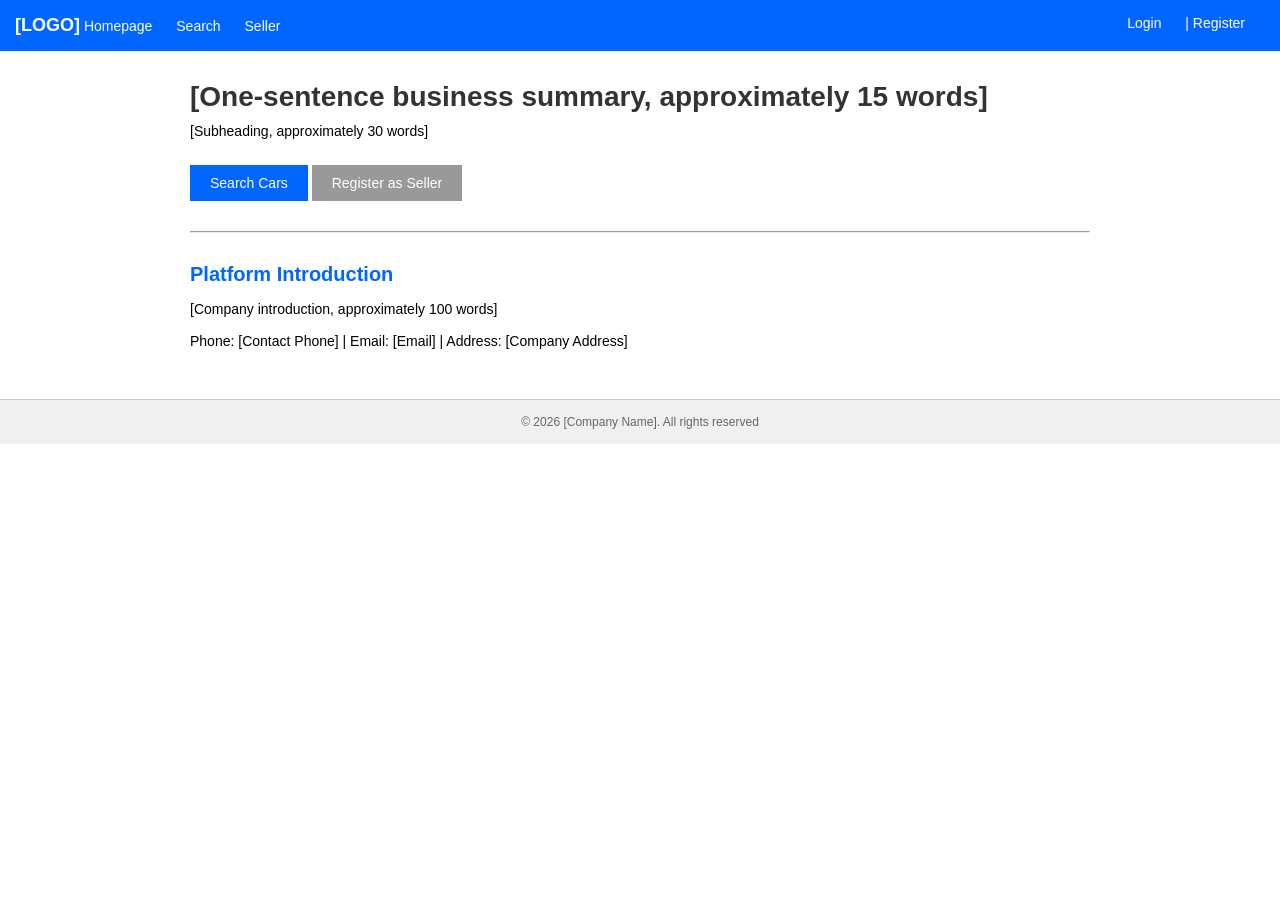
<file: index.html>
<!DOCTYPE html>
<html>
<head>
  <meta charset="utf-8">
  <title>[Company Name] - Used Car Trading Platform</title>
  <link rel="stylesheet" href="css/style.css">
</head>

<body>

<div class="header">
  <span style="font-size: 18px; font-weight: bold;">[LOGO]</span>
  <a href="index.html">Homepage</a>
  <a href="search.html">Search</a>
  <a href="seller.html">Seller</a>
  <span id="user-info" style="float: right;"></span>
</div>

<div class="container">

<h1>[One-sentence business summary, approximately 15 words]</h1>
<p>[Subheading, approximately 30 words]</p>
<br>

<a href="search.html"><button>Search Cars</button></a>
<a href="register.html"><button class="btn-gray">Register as Seller</button></a>

<hr style="margin: 30px 0;">

<h2>Platform Introduction</h2>
<p>[Company introduction, approximately 100 words]</p>
<br>
<p>Phone: [Contact Phone] | Email: [Email] | Address: [Company Address]</p>

</div>

<div class="footer">
  &copy; 2026 [Company Name]. All rights reserved
</div>

<script src="js/util.js"></script>

<script>
  var user = getCurrentUser();

  if (user) {
    document.getElementById('user-info').innerHTML = 'Logged in: ' + user.username + ' | <a href="#" onclick="logoutUser(); location.href=\'index.html\';">Logout</a>';
  } else {
    document.getElementById('user-info').innerHTML = '<a href="login.html">Login</a> | <a href="register.html">Register</a>';
  }
</script>

</body>
</html>
</file>
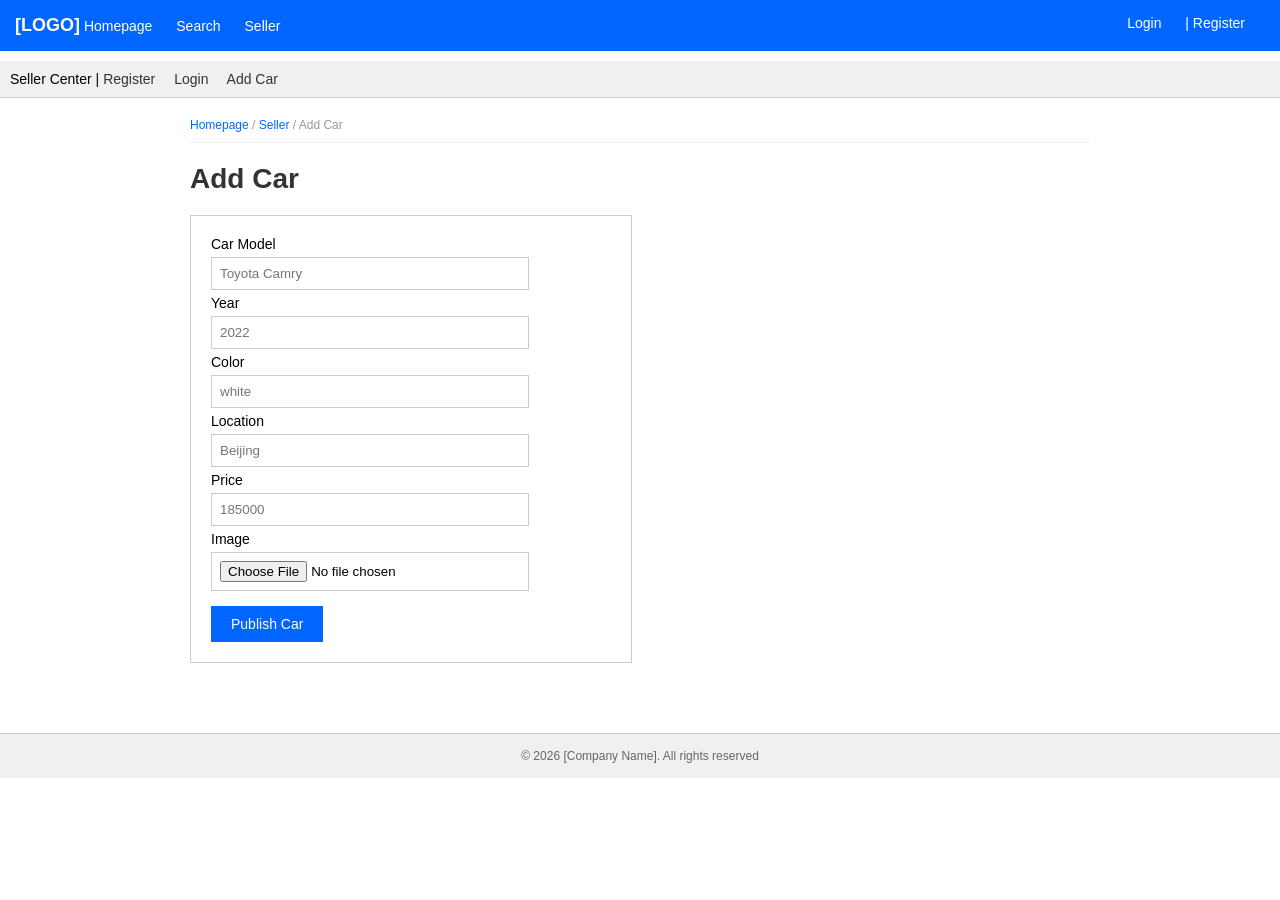
<file: add-car.html>
<!DOCTYPE html>
<html>
<head>
  <meta charset="utf-8">
  <title>Add Car</title>
  <link rel="stylesheet" href="css/style.css">
</head>
<body>

<div class="header">
  <span style="font-size: 18px; font-weight: bold;">[LOGO]</span>
  <a href="index.html">Homepage</a>
  <a href="search.html">Search</a>
  <a href="seller.html">Seller</a>
  <span id="user-info" style="float: right;"></span>
</div>

<div class="nav-top">
  Seller Center |
  <a href="register.html">Register</a>
  <a href="login.html">Login</a>
  <a href="add-car.html">Add Car</a>
</div>

<div class="breadcrumb" style="width: 900px; margin: 0 auto;">
  <a href="index.html">Homepage</a> / <a href="seller.html">Seller</a> / Add Car
</div>

<div class="container">

<h1>Add Car</h1>

<div class="form-box">

  <p>Car Model</p>
  <input type="text" id="model" placeholder="Toyota Camry">

  <p>Year</p>
  <input type="number" id="year" placeholder="2022" min="1990" max="2026">

  <p>Color</p>
  <input type="text" id="color" placeholder="white">

  <p>Location</p>
  <input type="text" id="location" placeholder="Beijing">

  <p>Price</p>
  <input type="number" id="price" placeholder="185000" min="1">

  <p>Image</p>
  <input type="file" id="image">

  <br>
  <button onclick="addCar()">Publish Car</button>

</div>

</div>

<div class="footer">
  &copy; 2026 [Company Name]. All rights reserved
</div>

<script src="js/util.js"></script>

<script>
  function addCar() {
    var user = getCurrentUser();

    if (user == null) {
      alert('Please login first');
      location.href = 'login.html';
      return;
    }

    var model = document.getElementById('model').value;
    var year = document.getElementById('year').value;
    var color = document.getElementById('color').value;
    var location = document.getElementById('location').value;
    var price = document.getElementById('price').value;

    if (model == '') {
      alert('Please enter car model');
      return;
    }

    if (year == '') {
      alert('Please enter year');
      return;
    }

    if (color == '') {
      alert('Please enter color');
      return;
    }

    if (location == '') {
      alert('Please enter location');
      return;
    }

    if (price == '') {
      alert('Please enter price');
      return;
    }

    saveCar({
      model: model,
      year: year,
      color: color,
      location: location,
      price: price,
      seller: user.username
    });

    alert('Published successfully');

    location.href = 'search.html';
  }

  var user = getCurrentUser();

  if (user) {
    document.getElementById('user-info').innerHTML = 'Logged in: ' + user.username + ' | <a href="#" onclick="logoutUser(); location.href=\'index.html\';">Logout</a>';
  } else {
    document.getElementById('user-info').innerHTML = '<a href="login.html">Login</a> | <a href="register.html">Register</a>';
  }
</script>

</body>
</html>
</file>
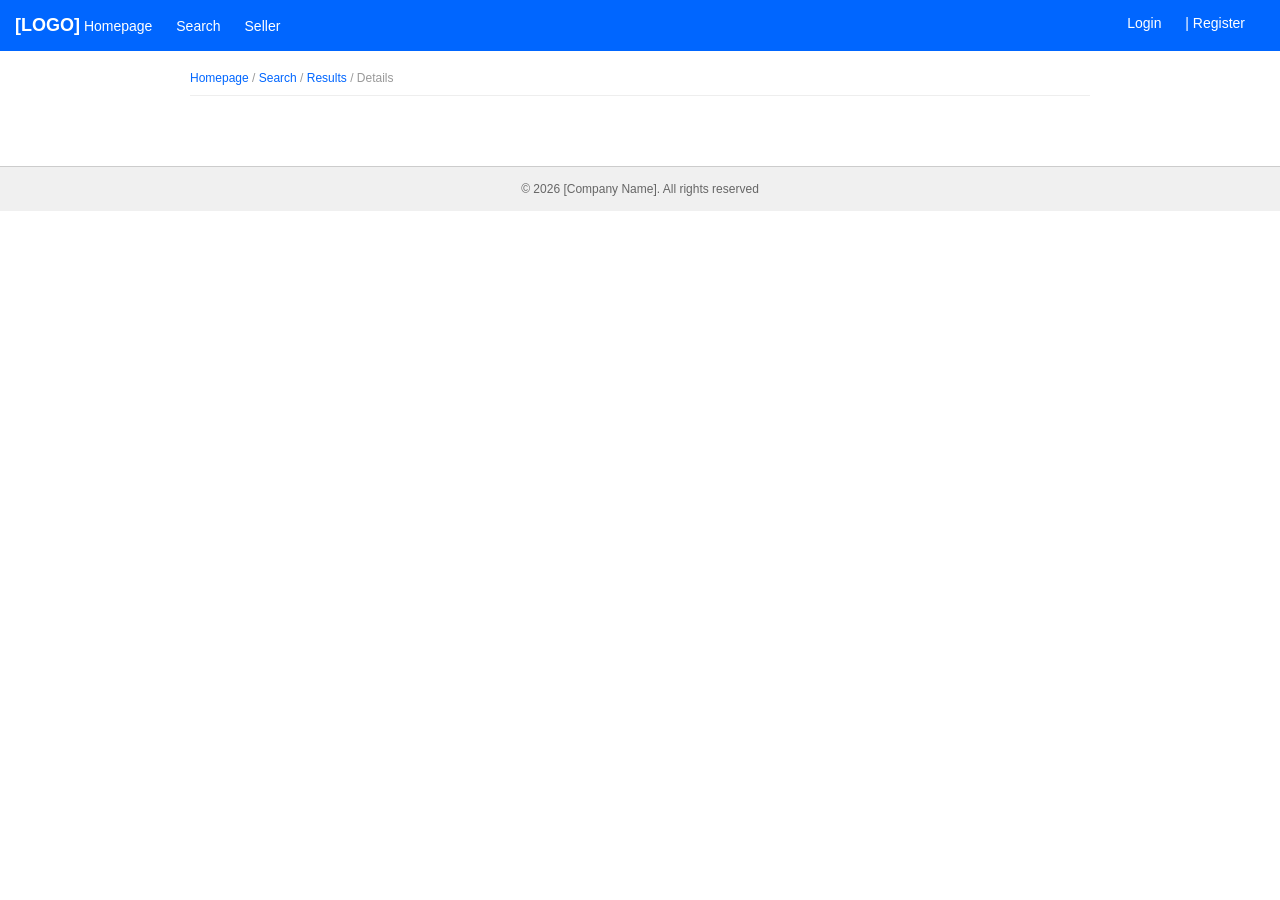
<file: car-detail.html>
<!DOCTYPE html>
<html>
<head>
  <meta charset="utf-8">
  <title>Car Details</title>
  <link rel="stylesheet" href="css/style.css">
</head>
<body onload="showDetail();">

<div class="header">
  <span style="font-size: 18px; font-weight: bold;">[LOGO]</span>
  <a href="index.html">Homepage</a>
  <a href="search.html">Search</a>
  <a href="seller.html">Seller</a>
  <span id="user-info" style="float: right;"></span>
</div>

<div class="breadcrumb" style="width: 900px; margin: 0 auto;">
  <a href="index.html">Homepage</a> / <a href="search.html">Search</a> / <a href="results.html">Results</a> / Details
</div>

<div class="container">

<div id="detail"></div>

</div>

<div class="footer">
  &copy; 2026 [Company Name]. All rights reserved
</div>

<script src="js/util.js"></script>

<script>
  function showDetail() {
    var urlParams = new URLSearchParams(location.search);
    var id = urlParams.get('id');

    var car = getCarById(id);

    var detailDiv = document.getElementById('detail');

    if (car == null) {
      detailDiv.innerHTML = '<p>Car does not exist</p>';
      return;
    }

    var html = '';

    html += '<h1>' + car.model + '</h1>';

    html += '<div class="img-box">[Car image 800×600]</div>';

    html += '<div class="car-price">¥' + car.price + '</div>';

    html += '<p>Year: ' + car.year + '</p>';
    html += '<p>Color: ' + car.color + '</p>';
    html += '<p>Location: ' + car.location + '</p>';
    html += '<p>Seller: ' + car.seller + '</p>';

    html += '<br>';

    html += '<a href="results.html"><button>Back</button></a>';

    detailDiv.innerHTML = html;
  }

  var user = getCurrentUser();

  if (user) {
    document.getElementById('user-info').innerHTML = 'Logged in: ' + user.username + ' | <a href="#" onclick="logoutUser(); location.href=\'index.html\';">Logout</a>';
  } else {
    document.getElementById('user-info').innerHTML = '<a href="login.html">Login</a> | <a href="register.html">Register</a>';
  }
</script>

</body>
</html>
</file>
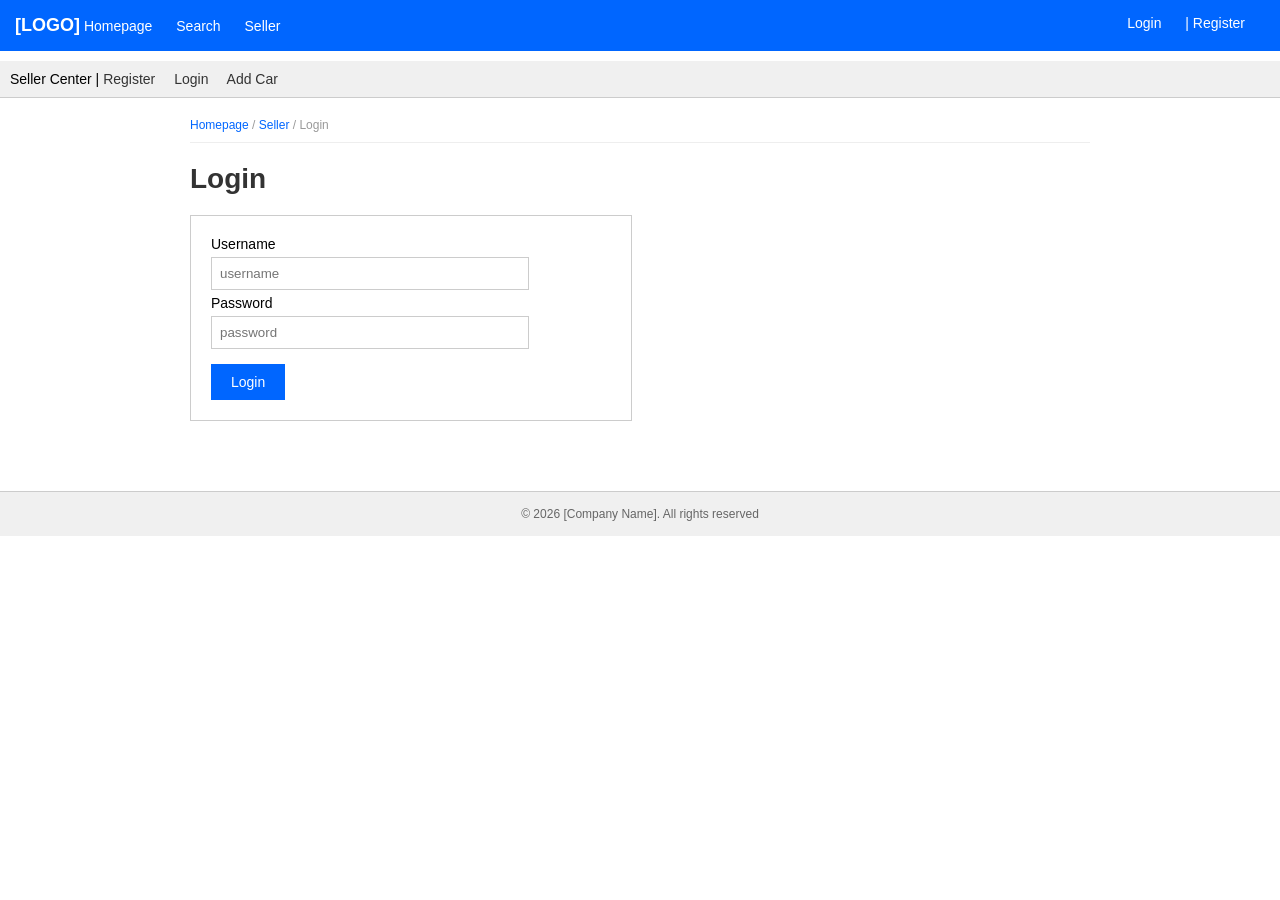
<file: login.html>
<!DOCTYPE html>
<html>
<head>
  <meta charset="utf-8">
  <title>Login</title>
  <link rel="stylesheet" href="css/style.css">
</head>
<body>

<div class="header">
  <span style="font-size: 18px; font-weight: bold;">[LOGO]</span>
  <a href="index.html">Homepage</a>
  <a href="search.html">Search</a>
  <a href="seller.html">Seller</a>
  <span id="user-info" style="float: right;"></span>
</div>

<div class="nav-top">
  Seller Center |
  <a href="register.html">Register</a>
  <a href="login.html">Login</a>
  <a href="add-car.html">Add Car</a>
</div>

<div class="breadcrumb" style="width: 900px; margin: 0 auto;">
  <a href="index.html">Homepage</a> / <a href="seller.html">Seller</a> / Login
</div>

<div class="container">

<h1>Login</h1>

<div class="form-box">

  <p>Username</p>
  <input type="text" id="username" placeholder="username">

  <p>Password</p>
  <input type="password" id="password" placeholder="password">

  <br>
  <button onclick="login()">Login</button>

</div>

</div>

<div class="footer">
  &copy; 2026 [Company Name]. All rights reserved
</div>

<script src="js/util.js"></script>

<script>
  function login() {
    var username = document.getElementById('username').value;
    var password = document.getElementById('password').value;

    if (username == '') {
      alert('Please enter username');
      return;
    }

    if (password == '') {
      alert('Please enter password');
      return;
    }

    var user = findUser(username, password);

    if (user == null) {
      alert('Username or password is incorrect');
      return;
    }

    loginUser(user);

    alert('Login successful');

    location.href = 'seller.html';
  }

  var user = getCurrentUser();

  if (user) {
    document.getElementById('user-info').innerHTML = 'Logged in: ' + user.username + ' | <a href="#" onclick="logoutUser(); location.href=\'index.html\';">Logout</a>';
  } else {
    document.getElementById('user-info').innerHTML = '<a href="login.html">Login</a> | <a href="register.html">Register</a>';
  }
</script>

</body>
</html>
</file>
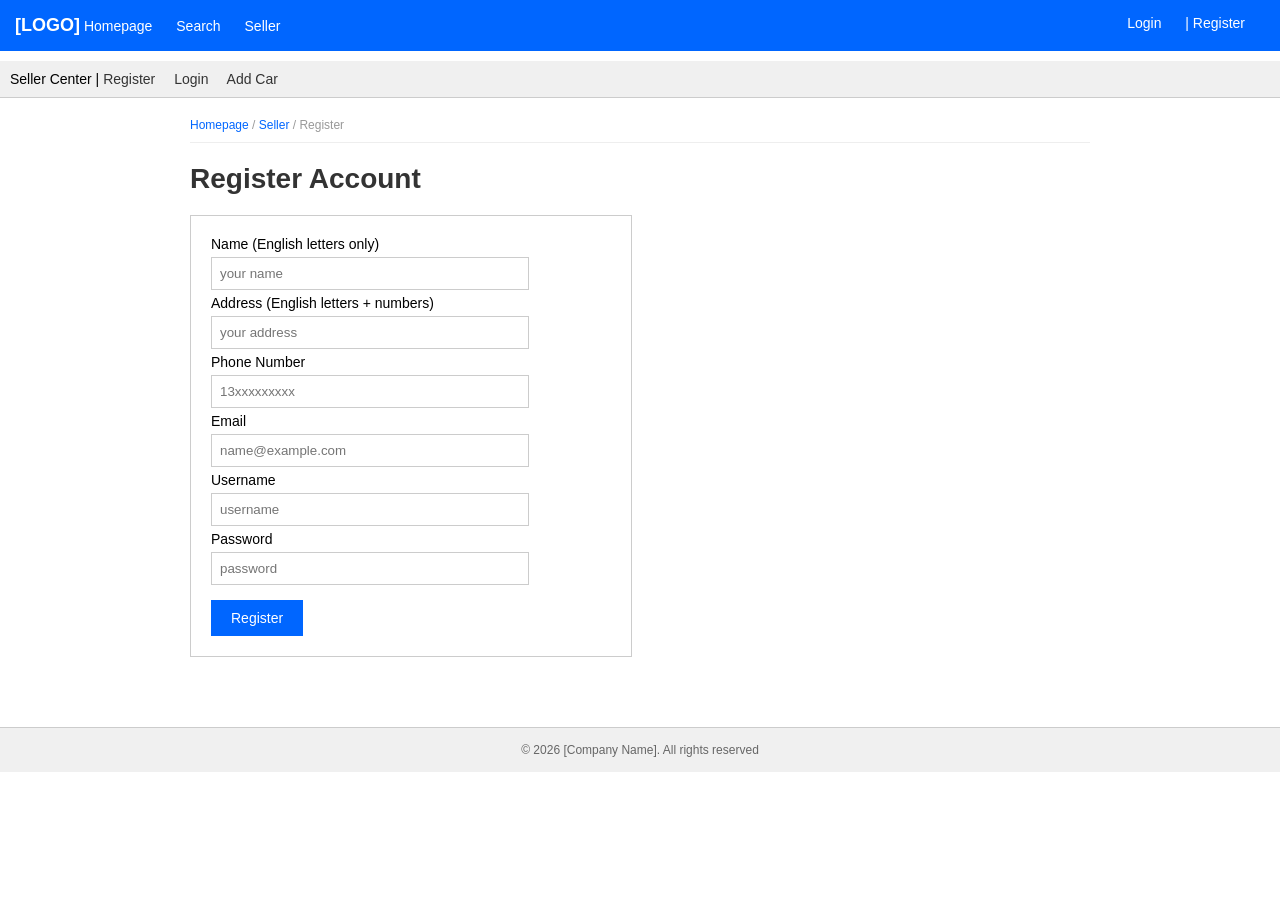
<file: register.html>
<!DOCTYPE html>
<html>
<head>
  <meta charset="utf-8">
  <title>Register</title>
  <link rel="stylesheet" href="css/style.css">
</head>
<body>

<div class="header">
  <span style="font-size: 18px; font-weight: bold;">[LOGO]</span>
  <a href="index.html">Homepage</a>
  <a href="search.html">Search</a>
  <a href="seller.html">Seller</a>
  <span id="user-info" style="float: right;"></span>
</div>

<div class="nav-top">
  Seller Center |
  <a href="register.html">Register</a>
  <a href="login.html">Login</a>
  <a href="add-car.html">Add Car</a>
</div>

<div class="breadcrumb" style="width: 900px; margin: 0 auto;">
  <a href="index.html">Homepage</a> / <a href="seller.html">Seller</a> / Register
</div>

<div class="container">

<h1>Register Account</h1>

<div class="form-box">

  <p>Name (English letters only)</p>
  <input type="text" id="name" placeholder="your name">

  <p>Address (English letters + numbers)</p>
  <input type="text" id="address" placeholder="your address">

  <p>Phone Number</p>
  <input type="text" id="phone" placeholder="13xxxxxxxxx">

  <p>Email</p>
  <input type="text" id="email" placeholder="name@example.com">

  <p>Username</p>
  <input type="text" id="username" placeholder="username">

  <p>Password</p>
  <input type="password" id="password" placeholder="password">

  <br>
  <button onclick="register()">Register</button>

</div>

</div>

<div class="footer">
  &copy; 2026 [Company Name]. All rights reserved
</div>

<script src="js/util.js"></script>

<script>
  function register() {
    var name = document.getElementById('name').value;
    var address = document.getElementById('address').value;
    var phone = document.getElementById('phone').value;
    var email = document.getElementById('email').value;
    var username = document.getElementById('username').value;
    var password = document.getElementById('password').value;

    if (name == '') {
      alert('Please enter your name');
      return;
    }

    if (!/^[A-Za-z\s]+$/.test(name)) {
      alert('Name can only contain English letters and spaces');
      return;
    }

    if (address == '') {
      alert('Please enter your address');
      return;
    }

    if (!/^[A-Za-z0-9\s]+$/.test(address)) {
      alert('Address can only contain English letters, numbers and spaces');
      return;
    }

    if (phone == '') {
      alert('Please enter your phone number');
      return;
    }

    if (!/^1[3-9]\d{9}$/.test(phone)) {
      alert('Phone number must be 11 digits starting with 1');
      return;
    }

    if (email == '') {
      alert('Please enter your email');
      return;
    }

    if (email.indexOf('@') == -1) {
      alert('Email must have @');
      return;
    }

    if (email.indexOf('@') != email.lastIndexOf('@')) {
      alert('Email can only have one @');
      return;
    }

    if (!email.endsWith('.com') && !email.endsWith('.cn')) {
      alert('Email must end with .com or .cn');
      return;
    }

    if (username == '') {
      alert('Please enter username');
      return;
    }

    if (username.length < 6) {
      alert('Username must be at least 6 characters');
      return;
    }

    if (password == '') {
      alert('Please enter password');
      return;
    }

    if (password.length < 6) {
      alert('Password must be at least 6 characters');
      return;
    }

    if (userExists(username)) {
      alert('Username already exists');
      return;
    }

    saveUser({
      name: name,
      address: address,
      phone: phone,
      email: email,
      username: username,
      password: password
    });

    alert('Registration successful, please login');

    location.href = 'login.html';
  }

  var user = getCurrentUser();
  if (user) {
    document.getElementById('user-info').innerHTML = 'Logged in: ' + user.username + ' | <a href="#" onclick="logoutUser(); location.href=\'index.html\';">Logout</a>';
  } else {
    document.getElementById('user-info').innerHTML = '<a href="login.html">Login</a> | <a href="register.html">Register</a>';
  }
</script>

</body>
</html>
</file>
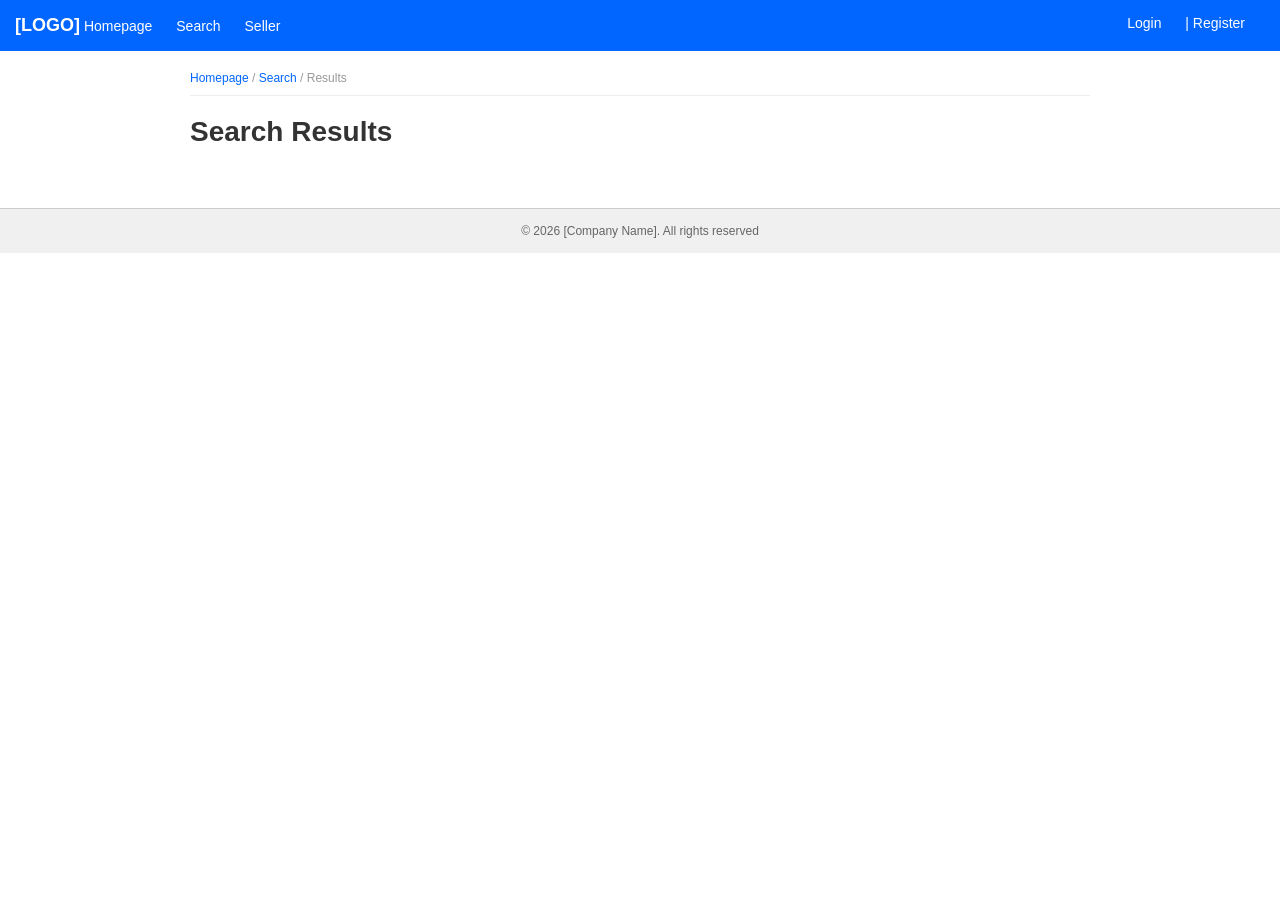
<file: results.html>
<!DOCTYPE html>
<html>
<head>
  <meta charset="utf-8">
  <title>Search Results</title>
  <link rel="stylesheet" href="css/style.css">
</head>
<body onload="showResults();">

<div class="header">
  <span style="font-size: 18px; font-weight: bold;">[LOGO]</span>
  <a href="index.html">Homepage</a>
  <a href="search.html">Search</a>
  <a href="seller.html">Seller</a>
  <span id="user-info" style="float: right;"></span>
</div>

<div class="breadcrumb" style="width: 900px; margin: 0 auto;">
  <a href="index.html">Homepage</a> / <a href="search.html">Search</a> / Results
</div>

<div class="container">

<h1 id="title">Search Results</h1>

<div id="cars"></div>

</div>

<div class="footer">
  &copy; 2026 [Company Name]. All rights reserved
</div>

<script src="js/util.js"></script>

<script>
  function showResults() {
    var urlParams = new URLSearchParams(location.search);

    var model = urlParams.get('model') || '';
    var year = urlParams.get('year') || '';

    var cars = searchCars(model, year);

    var title = 'Search Results';

    if (model != '') {
      title += ': ' + model;
    }

    if (year != '') {
      title += ' ' + year;
    }

    title += ' (' + cars.length + ' cars)';

    document.getElementById('title').innerHTML = title;

    var html = '';

    for (var i = 0; i < cars.length; i++) {
      var car = cars[i];

      html += '<div class="car-box">';
      html += '<h3><a href="car-detail.html?id=' + car.id + '">' + car.model + '</a></h3>';
      html += '<p>Year: ' + car.year + ' | Color: ' + car.color + ' | Location: ' + car.location + '</p>';
      html += '<p>Seller: ' + car.seller + '</p>';
      html += '<div class="car-price">¥' + car.price + '</div>';
      html += '</div>';
    }

    document.getElementById('cars').innerHTML = html;
  }

  var user = getCurrentUser();

  if (user) {
    document.getElementById('user-info').innerHTML = 'Logged in: ' + user.username + ' | <a href="#" onclick="logoutUser(); location.href=\'index.html\';">Logout</a>';
  } else {
    document.getElementById('user-info').innerHTML = '<a href="login.html">Login</a> | <a href="register.html">Register</a>';
  }
</script>

</body>
</html>
</file>
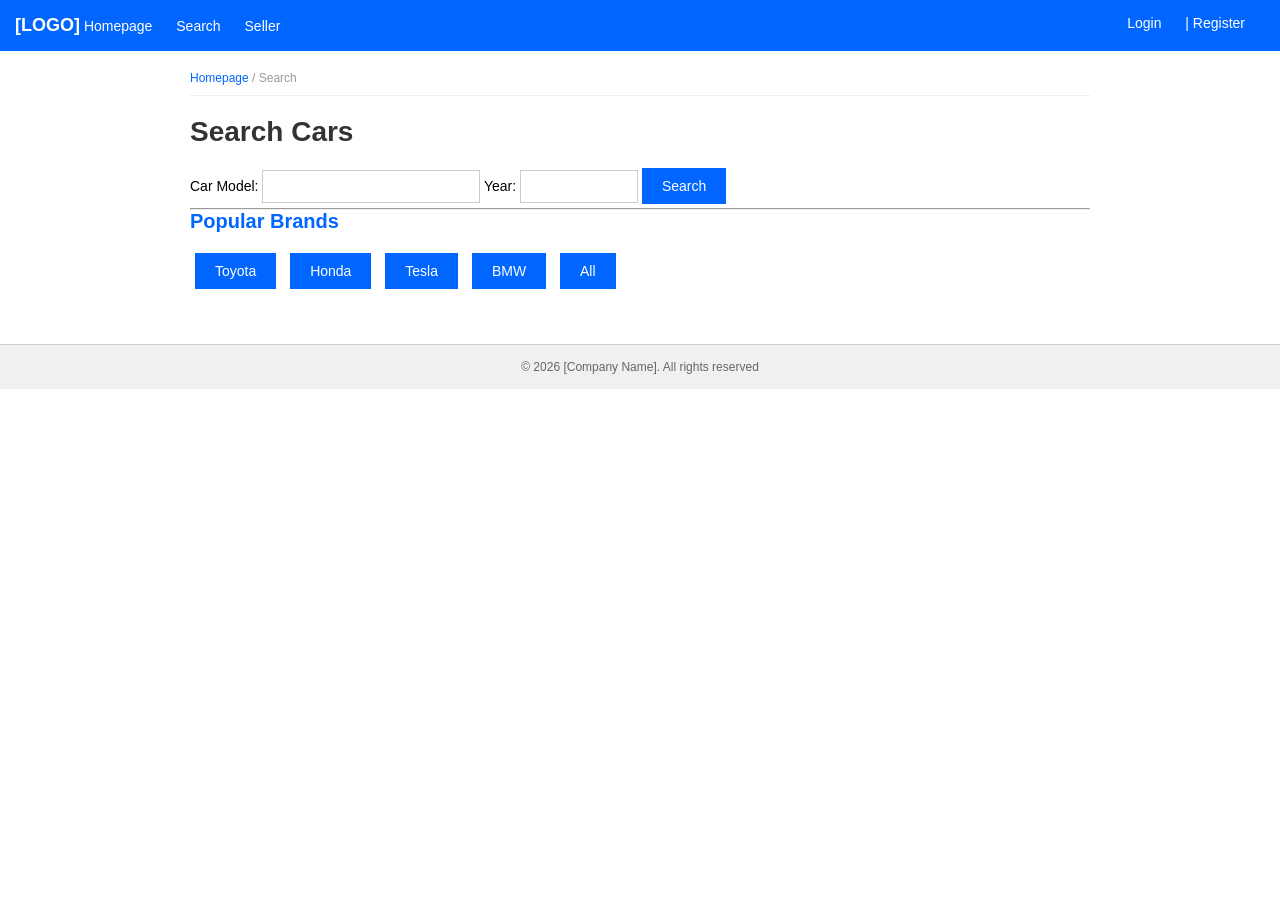
<file: search.html>
<!DOCTYPE html>
<html>
<head>
  <meta charset="utf-8">
  <title>Search</title>
  <link rel="stylesheet" href="css/style.css">
</head>
<body>

<div class="header">
  <span style="font-size: 18px; font-weight: bold;">[LOGO]</span>
  <a href="index.html">Homepage</a>
  <a href="search.html">Search</a>
  <a href="seller.html">Seller</a>
  <span id="user-info" style="float: right;"></span>
</div>

<div class="breadcrumb" style="width: 900px; margin: 0 auto;">
  <a href="index.html">Homepage</a> / Search
</div>

<div class="container">

<h1>Search Cars</h1>

<p>
  Car Model:
  <input type="text" id="model" style="width: 200px;">
  Year:
  <input type="number" id="year" style="width: 100px;" min="1990" max="2026">
  <button onclick="search()">Search</button>
</p>

<hr>

<h2>Popular Brands</h2>
<a href="results.html?model=Toyota"><button style="margin: 5px;">Toyota</button></a>
<a href="results.html?model=Honda"><button style="margin: 5px;">Honda</button></a>
<a href="results.html?model=Tesla"><button style="margin: 5px;">Tesla</button></a>
<a href="results.html?model=BMW"><button style="margin: 5px;">BMW</button></a>
<a href="results.html"><button style="margin: 5px;">All</button></a>

</div>

<div class="footer">
  &copy; 2026 [Company Name]. All rights reserved
</div>

<script src="js/util.js"></script>

<script>
  function search() {
    var model = document.getElementById('model').value;
    var year = document.getElementById('year').value;

    location.href = 'results.html?model=' + model + '&year=' + year;
  }

  var user = getCurrentUser();

  if (user) {
    document.getElementById('user-info').innerHTML = 'Logged in: ' + user.username + ' | <a href="#" onclick="logoutUser(); location.href=\'index.html\';">Logout</a>';
  } else {
    document.getElementById('user-info').innerHTML = '<a href="login.html">Login</a> | <a href="register.html">Register</a>';
  }
</script>

</body>
</html>
</file>
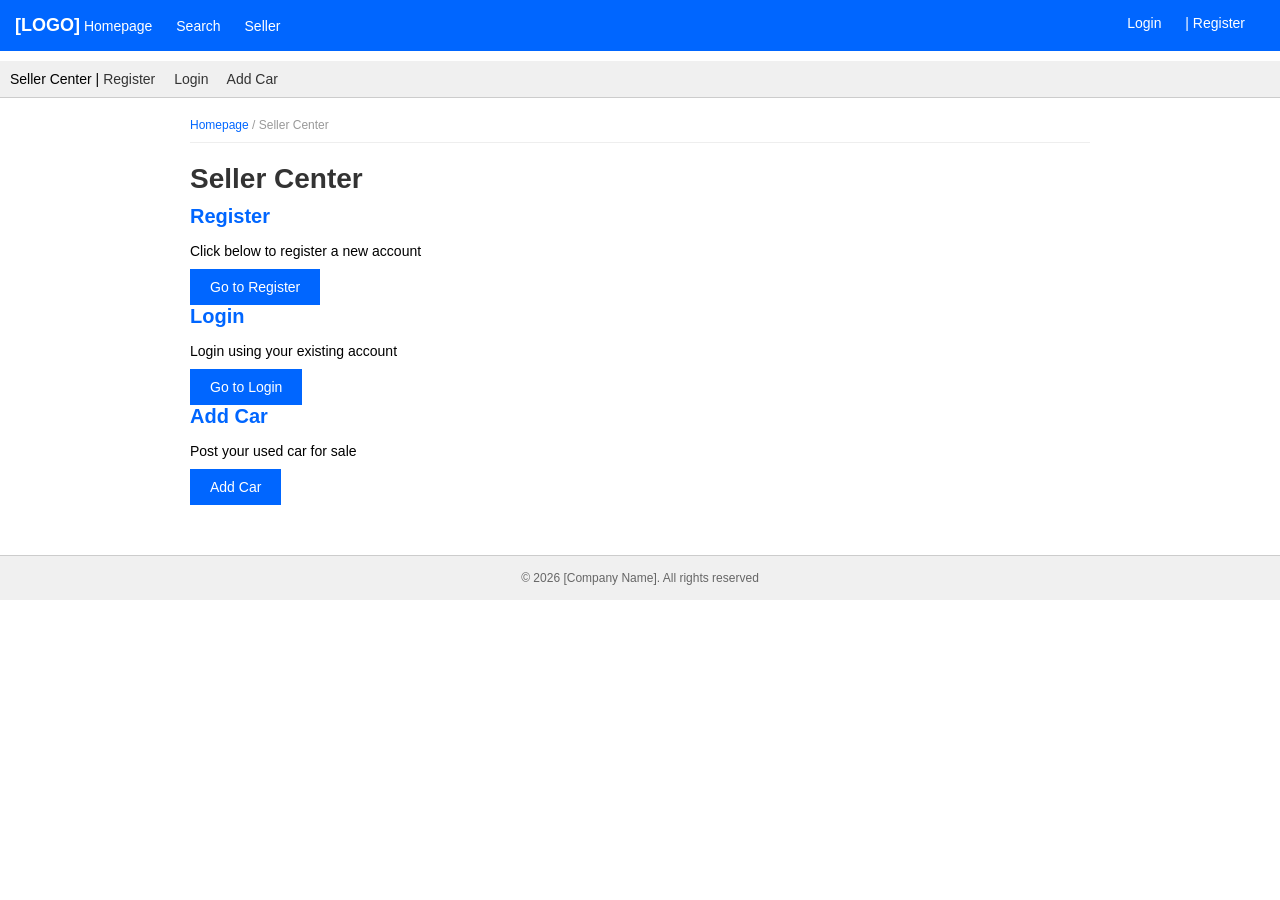
<file: seller.html>
<!DOCTYPE html>
<html>
<head>
  <meta charset="utf-8">
  <title>Seller Center</title>
  <link rel="stylesheet" href="css/style.css">
</head>
<body>

<div class="header">
  <span style="font-size: 18px; font-weight: bold;">[LOGO]</span>
  <a href="index.html">Homepage</a>
  <a href="search.html">Search</a>
  <a href="seller.html">Seller</a>
  <span id="user-info" style="float: right;"></span>
</div>

<div class="nav-top">
  Seller Center |
  <a href="register.html">Register</a>
  <a href="login.html">Login</a>
  <a href="add-car.html">Add Car</a>
</div>

<div class="breadcrumb" style="width: 900px; margin: 0 auto;">
  <a href="index.html">Homepage</a> / Seller Center
</div>

<div class="container">

<h1>Seller Center</h1>

<h2>Register</h2>
<p>Click below to register a new account</p>
<a href="register.html"><button>Go to Register</button></a>

<h2>Login</h2>
<p>Login using your existing account</p>
<a href="login.html"><button>Go to Login</button></a>

<h2>Add Car</h2>
<p>Post your used car for sale</p>
<a href="add-car.html"><button>Add Car</button></a>

</div>

<div class="footer">
  &copy; 2026 [Company Name]. All rights reserved
</div>

<script src="js/util.js"></script>

<script>
  var user = getCurrentUser();

  if (user) {
    document.getElementById('user-info').innerHTML = 'Logged in: ' + user.username + ' | <a href="#" onclick="logoutUser(); location.href=\'index.html\';">Logout</a>';
  } else {
    document.getElementById('user-info').innerHTML = '<a href="login.html">Login</a> | <a href="register.html">Register</a>';
  }
</script>

</body>
</html>
</file>
<file: css/style.css>
* {
  margin: 0;
  padding: 0;
}

body {
  font-family: Arial;
  font-size: 14px;
  background: white;
}

.header {
  background: #0066ff;
  color: white;
  padding: 15px;
  margin-bottom: 10px;
}

.header a {
  color: white;
  text-decoration: none;
  margin-right: 20px;
}

.container {
  width: 900px;
  margin: 0 auto;
  background: white;
  padding: 20px;
}

h1 {
  color: #333;
  margin-bottom: 10px;
  font-size: 28px;
}

h2 {
  color: #0066ff;
  margin-bottom: 15px;
  font-size: 20px;
}

.footer {
  background: #f0f0f0;
  padding: 15px;
  text-align: center;
  border-top: 1px solid #ccc;
  margin-top: 30px;
  font-size: 12px;
  color: #666;
}

.form-box {
  border: 1px solid #ccc;
  padding: 20px;
  margin: 20px 0;
  width: 400px;
}

input {
  width: 300px;
  padding: 8px;
  margin: 5px 0;
  border: 1px solid #ccc;
}

.btn-gray {
  background: #999;
}

.btn-gray:hover {
  background: #777;
}

button {
  background: #0066ff;
  color: white;
  padding: 10px 20px;
  border: none;
  cursor: pointer;
  margin-top: 10px;
  font-size: 14px;
}

button:hover {
  background: #0052cc;
}

.img-box {
  width: 300px;
  height: 225px;
  border: 2px dashed #999;
  line-height: 225px;
  text-align: center;
  color: #999;
  margin: 10px 0;
}

.car-price {
  color: #ff0000;
  font-size: 18px;
  font-weight: bold;
  margin-top: 10px;
}

.nav-top {
  padding: 10px;
  background: #f0f0f0;
  border-bottom: 1px solid #ccc;
  margin-bottom: 10px;
}

.nav-top a {
  color: #333;
  text-decoration: none;
  margin-right: 15px;
}

.breadcrumb {
  font-size: 12px;
  color: #999;
  padding: 10px 0;
  border-bottom: 1px solid #eee;
}

.breadcrumb a {
  color: #0066ff;
  text-decoration: none;
}

.car-box {
  border: 1px solid #ddd;
  padding: 15px;
  margin: 10px 0;
  background: #f9f9f9;
}

.car-box h3 {
  color: #0066ff;
  margin-bottom: 5px;
}

.car-box p {
  margin: 3px 0;
  color: #666;
}
</file>
